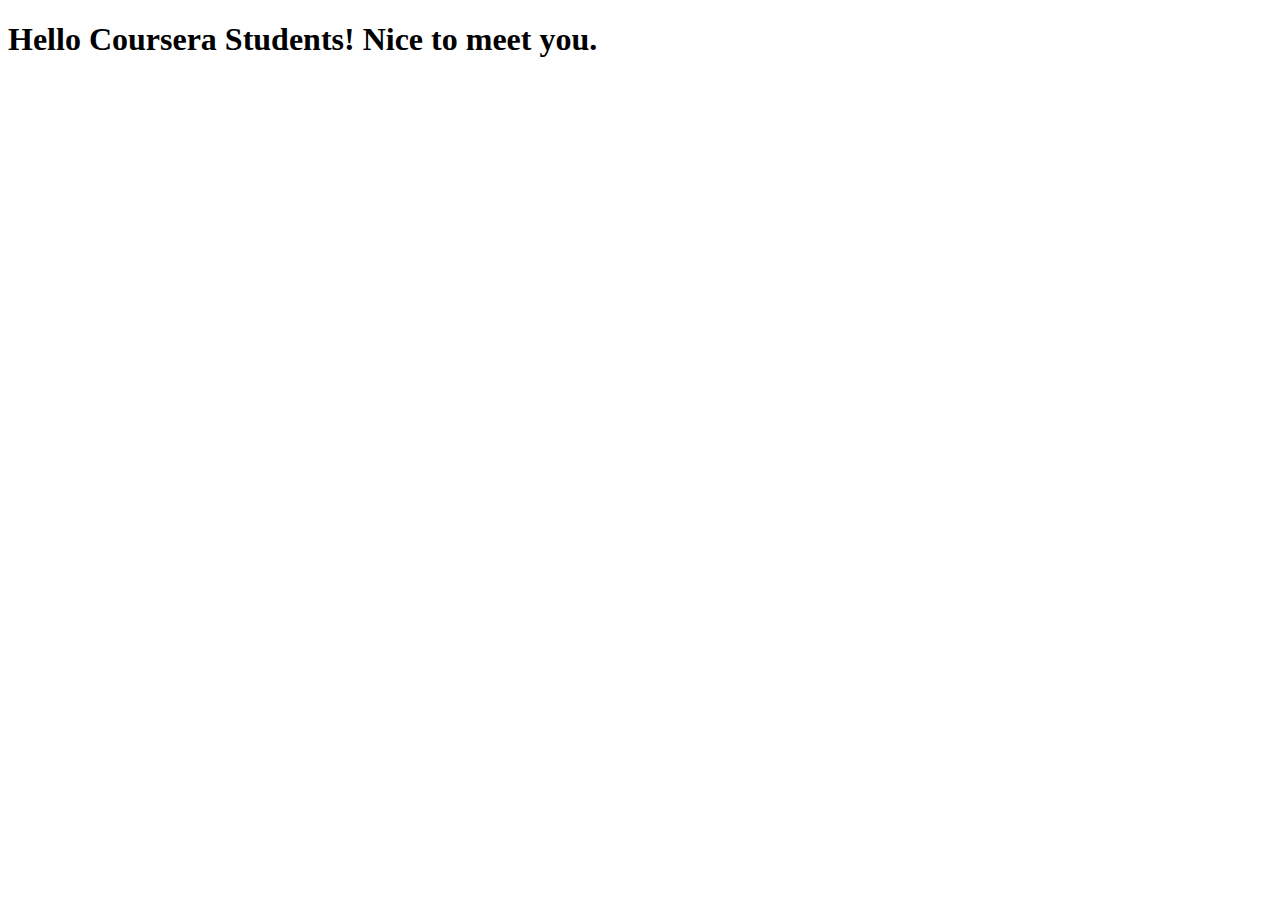
<file: index.html>
<!DOCTYPE html>
<html>
    <head>
        <meta charset="utf-8">
        <title>Hello Coursera</title>
    </head>
    <body>
        <h1>Hello Coursera Students! Nice to meet you.</h1>
    </body>
</html>
</file>
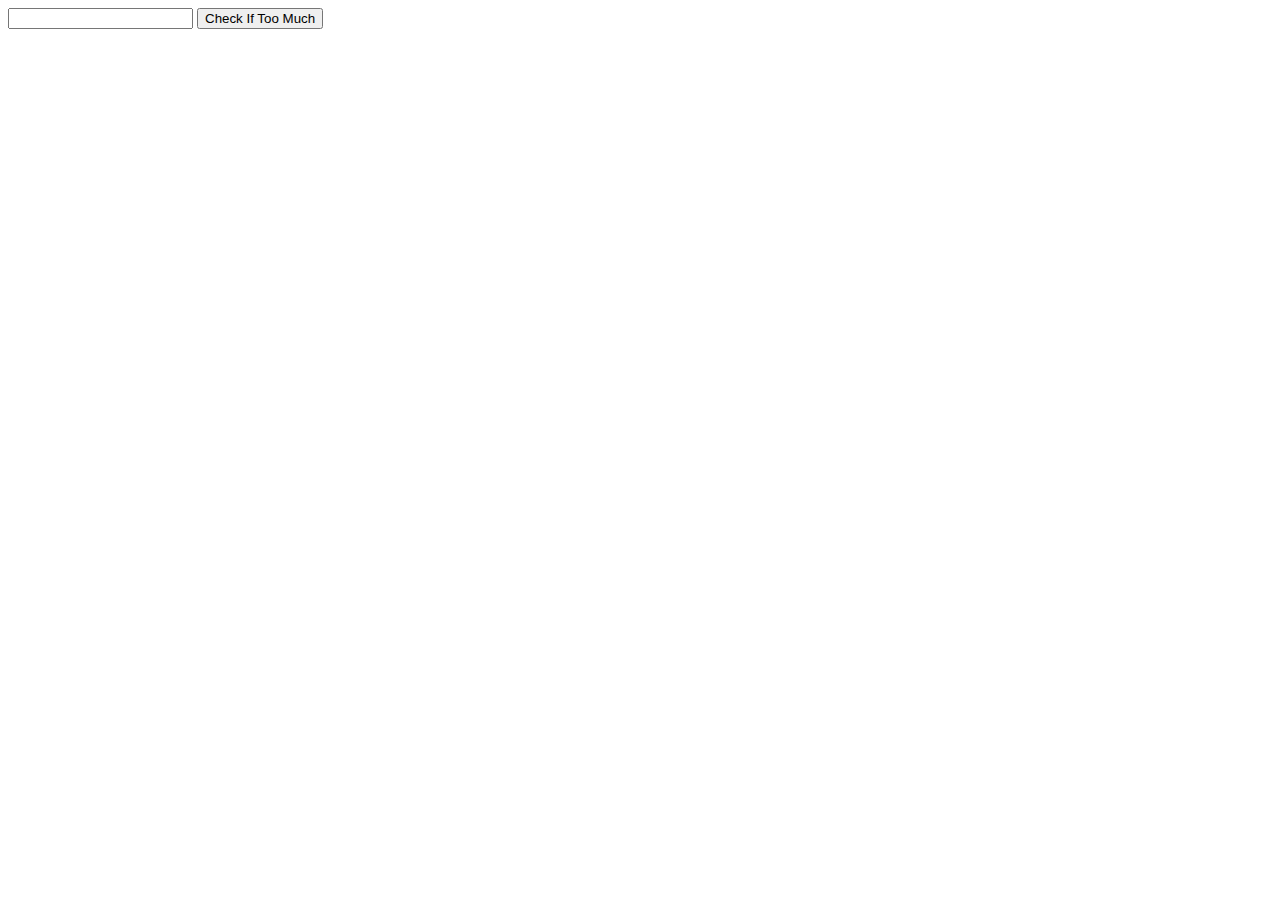
<file: module1-solution/index.html>
<!DOCTYPE html>
<html>
    <head>
        <meta charset="utf-8">
        <script src="angular.min.js"></script>
        <script src="app.js"></script>
        <style type="text/css" src="main.css"></style>
        <title>Module 1 Solution</title>
    </head>
    <body ng-app="LunchCheck">
        <div ng-controller="LunchCheckController">
            <!-- Empty item (i.e. ",," or ",    ,") isn't taken as an item towards to the count           -->
            <input type="text" ng-model="value" ng-style="inputStyle">
            <button ng-click="checkStatus(value)">Check If Too Much</button>
            <br>
            <p ng-style="myStyle">{{textboxStatus}}</p>
        </div>
    </body>
</html>
</file>
